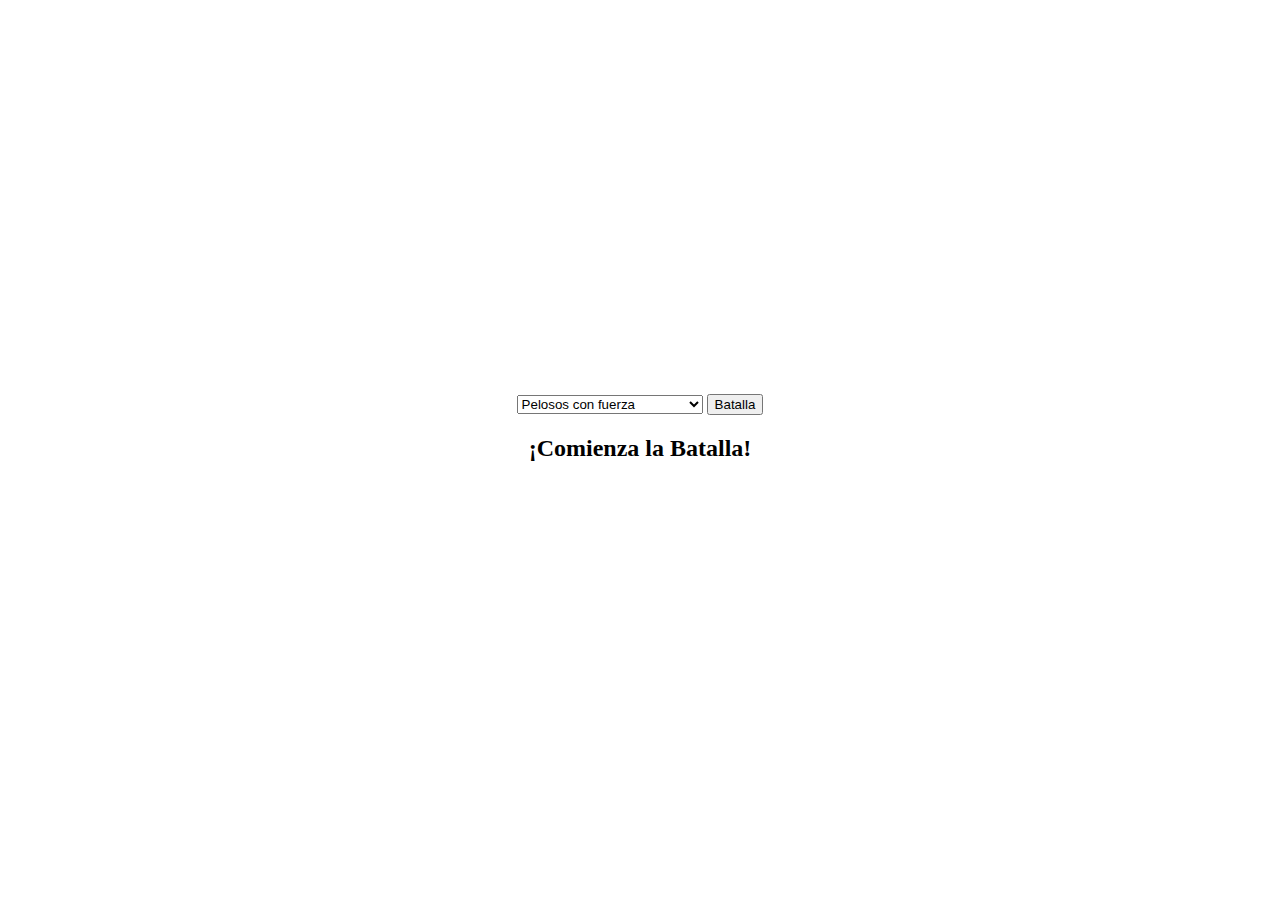
<file: index.html>
<!DOCTYPE html>
<html lang="en">

<head>
    <meta charset="UTF-8">
    <meta http-equiv="X-UA-Compatible" content="IE=edge">
    <meta name="viewport" content="width=device-width, initial-scale=1.0">
    <link rel="stylesheet" href="./main.css">
    <title>Los anillos del Poder</title>
</head>
<main class="container">
    <section>
        <form>
            <select class="js-select">
                <option value="1">Pelosos con fuerza</option>
                <option value="2">Sureños buenos con fuerza</option>
                <option value="3">Enanos con fuerza</option>
                <option value="4">Númeróreano con fuerza</option>
                <option value="5">Elfos con fuerza</option>
            </select>
            <button class="js-btn">Batalla</button>
        </form>
    </section>
    <h2 class="js-text">¡Comienza la Batalla!</h2>
    <section class="Contador">
        <h2 class="js-jugador"></h2>
        <h2 class="js-computadora"></h2>
    </section>
</main>

<body>
    <script src="./main.js"></script>
</body>

</html>
</file>
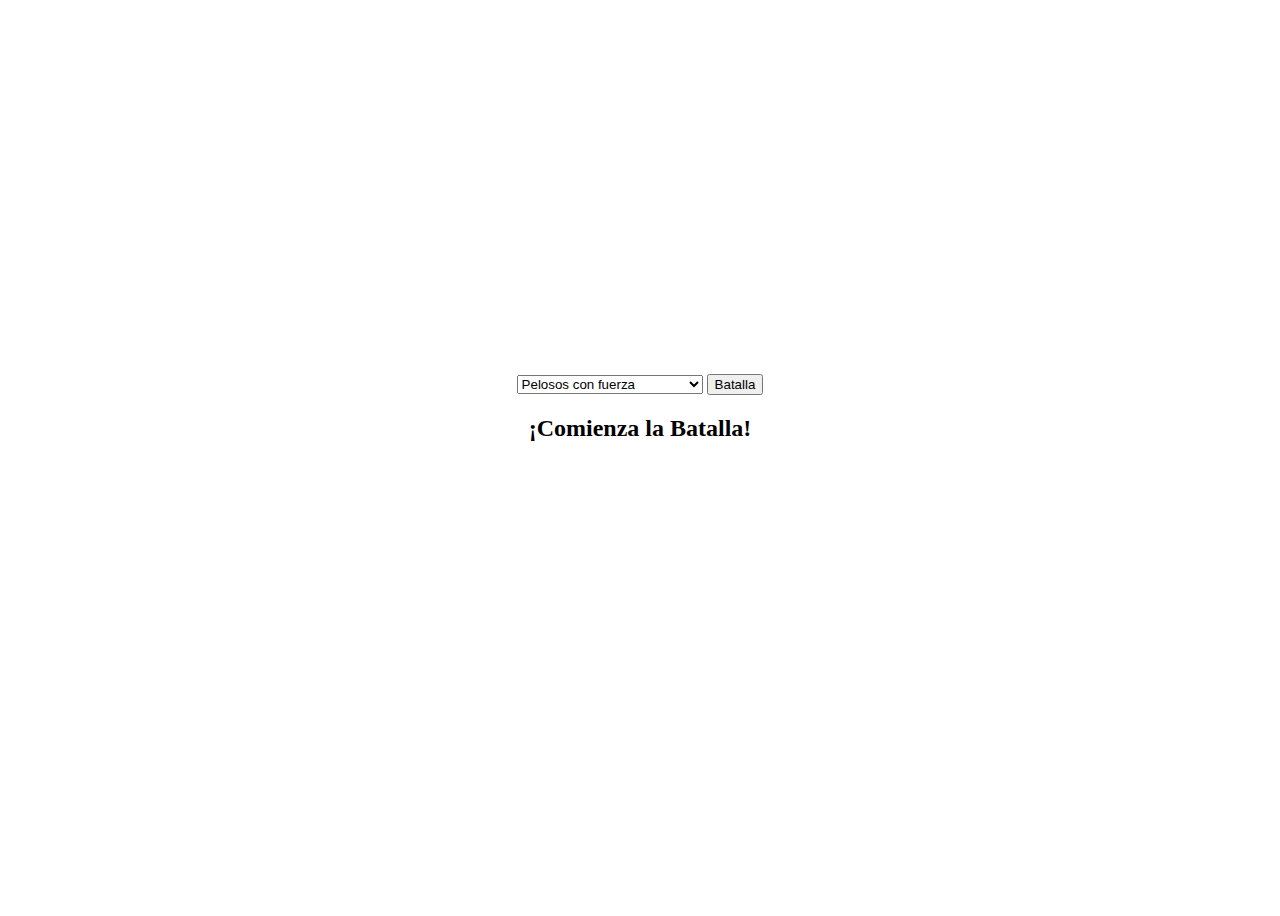
<file: inex.html>
<!DOCTYPE html>
<html lang="en">

<head>
    <meta charset="UTF-8">
    <meta http-equiv="X-UA-Compatible" content="IE=edge">
    <meta name="viewport" content="width=device-width, initial-scale=1.0">
    <link rel="stylesheet" href="./main.css">
    <title>Los anillos del Poder</title>
</head>
<main class="container">
    <section>
        <select class="js-select">
            <option value="1">Pelosos con fuerza</option>
            <option value="2">Sureños buenos con fuerza</option>
            <option value="3">Enanos con fuerza</option>
            <option value="4">Númeróreano con fuerza</option>
            <option value="5">Elfos con fuerza</option>
        </select>
        <button class="js-btn">Batalla</button>
    </section>

    <h2 class="js-text">¡Comienza la Batalla!</h2>
    <h2 class="js-jugador"></h2>
    <h2 class="js-computadora"></h2>

</main>

<body>
    <script src="./main.js"></script>
</body>

</html>
</file>
<file: main.css>
.container{
    display: flex;
    flex-direction: column;
    align-items: center;
    justify-content: center;
    height: 100vh;
}
.Contador{
    display: flex;
    gap: 74px;
}
</file>
